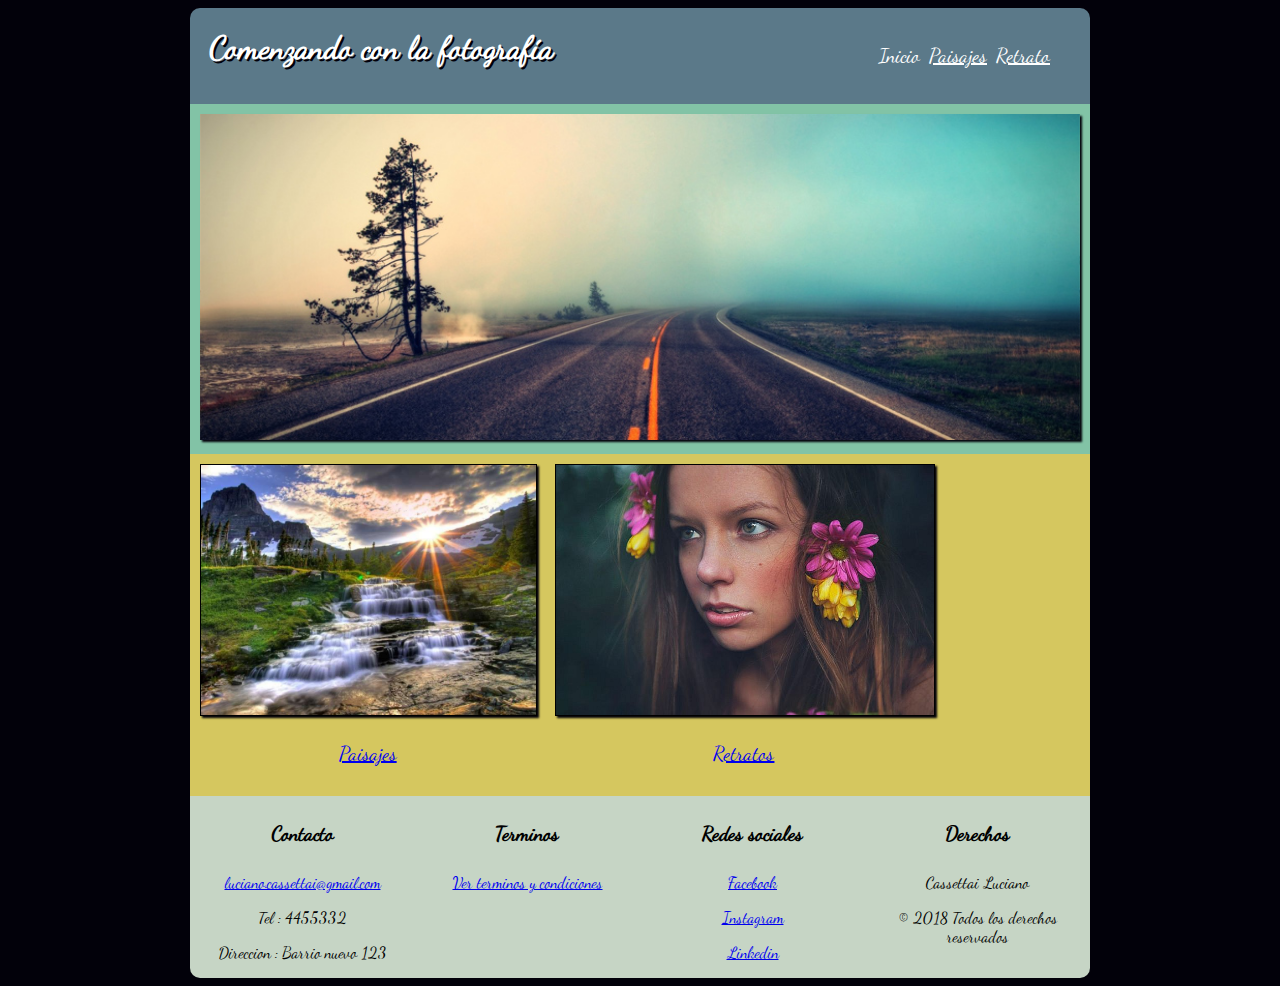
<file: index.html>
<!DOCTYPE html>
<html>

<head>
    <meta charset="utf-8" />
    <title>Fotografia</title>
    <meta name="viewport" content="width=device-width, initial-scale=1.0">
    <link rel="stylesheet" type="text/css" media="screen" href="css/style.css" />
</head>

<body>
    <div class="contenido">
        <header>
            <h1>Comenzando con la fotografía</h1>
            <nav id="menu">
                <ul>
                    <li><a href="#" class="selected">Inicio</a></li>
                    <li><a href="paisajes.html">Paisajes</a></li>
                    <li><a href="retratos.html">Retrato</a></li>
                </ul>
            </nav>
        </header>
        <section class="galeria-incial">
            <div class="imagen-central">
                <img src="img/asfalto.jpg" alt="">
            </div>
            <div class="inferior">
                <div class="col">
                    <img src="img/paisaje.jpg" alt="" class='paisajes'>
                    <a href="paisajes.html">
                        <p>Paisajes</p>
                    </a>
                </div>
               <div class="col">
                    <img src="img/retrato.jpg" alt="" class='retratos'>
                    <a href="retratos.html">
                        <p>Retratos</p>
                    </a>                    
               </div>
            </div>
        </section>
        <footer>
            <div class="col1">
                <h4>Contacto</h4>
                <p><a href="mailto:luciano.cassettai@gmail.co">luciano.cassettai@gmail.com</a></p>
                <p>Tel : 4455332</p>
                <p>Direccion : Barrio nuevo 123</p>
            </div>
            <div class="col2">
                <h4>Terminos</h4>
                <p><a href="#">Ver terminos y condiciones</a></p>
            </div>
            <div class="col3">
                <h4>Redes sociales</h4>
                <p><a href="https://www.facebook.com/lucho.casse">Facebook</a></p>
                <p><a href="https://www.instagram.com/lucho.casse">Instagram</a></p>
                <p><a href="https://www.linkedin.com/in/luciano-cassettai-88a038a6/">Linkedin</a></p>
            </div>
            <div class="col4">
                <h4>Derechos</h4>
                <p>Cassettai Luciano</p>
                <p>&copy; 2018 Todos los derechos reservados<p>
            </div>
        </footer>
    </div>
</body>

</html>
</file>
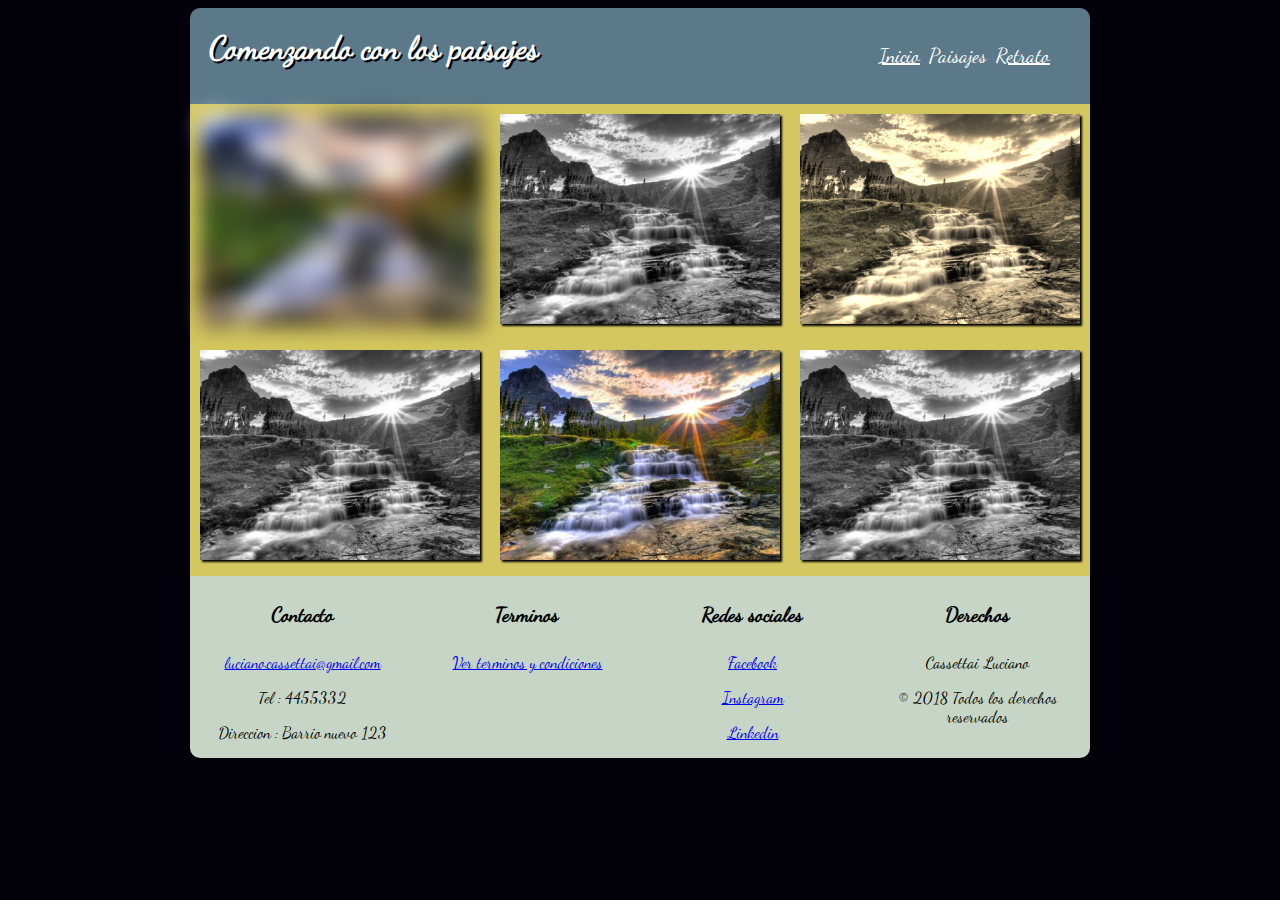
<file: paisajes.html>
<!DOCTYPE html>
<html>
<head>
    <meta charset="utf-8" />
    <title>Fotografia</title>
    <meta name="viewport" content="width=device-width, initial-scale=1.0">
    <link rel="stylesheet" type="text/css" media="screen" href="css/style.css" />
</head>

<body>
    <div class="contenido">
        <header>
            <h1>Comenzando con los paisajes</h1>
            <nav id="menu">
                <ul>
                    <li><a href="index.html">Inicio</a></li>
                    <li><a href="#" class="selected">Paisajes</a></li>
                    <li><a href="retratos.html">Retrato</a></li>
                </ul>
            </nav>
        </header>
        <section>
            <div class="galeria">
               <div class="superior">
                    <div class="col">
                        <img src="img/paisaje.jpg" alt="">
                    </div>
                    <div class="col">
                        <img src="img/paisaje.jpg" alt="">
                    </div>
                    <div class="col">
                        <img src="img/paisaje.jpg" alt="">
                    </div>
               </div>
               <div class="inferior">
                    <div class="col">
                        <img src="img/paisaje.jpg" alt="">
                    </div>
                    <div class="col">
                        <img src="img/paisaje.jpg" alt="">
                    </div>
                    <div class="col">
                        <img src="img/paisaje.jpg" alt="">
                    </div>
               </div>
            </div>
        </section>
        <footer>
            <div class="contado">
                <h4>Contacto</h4>
                <p><a href="mailto:luciano.cassettai@gmail.co">luciano.cassettai@gmail.com</a></p>
                <p>Tel : 4455332</p>
                <p>Direccion : Barrio nuevo 123</p>
            </div>
            <div class="terminos">
                <h4>Terminos</h4>
                <p><a href="#">Ver terminos y condiciones</a></p>
            </div>
            <div class="sociales">
                <h4>Redes sociales</h4>
                <p><a href="https://www.facebook.com/lucho.casse">Facebook</a></p>
                <p><a href="https://www.instagram.com/lucho.casse">Instagram</a></p>
                <p><a href="https://www.linkedin.com/in/luciano-cassettai-88a038a6/">Linkedin</a></p>
            </div>
            <div class="derechos">
                <h4>Derechos</h4>
                <p>Cassettai Luciano</p>
                <p>&copy; 2018 Todos los derechos reservados<p>
            </div>
        </footer>
    </div>
</body>

</html>
</file>
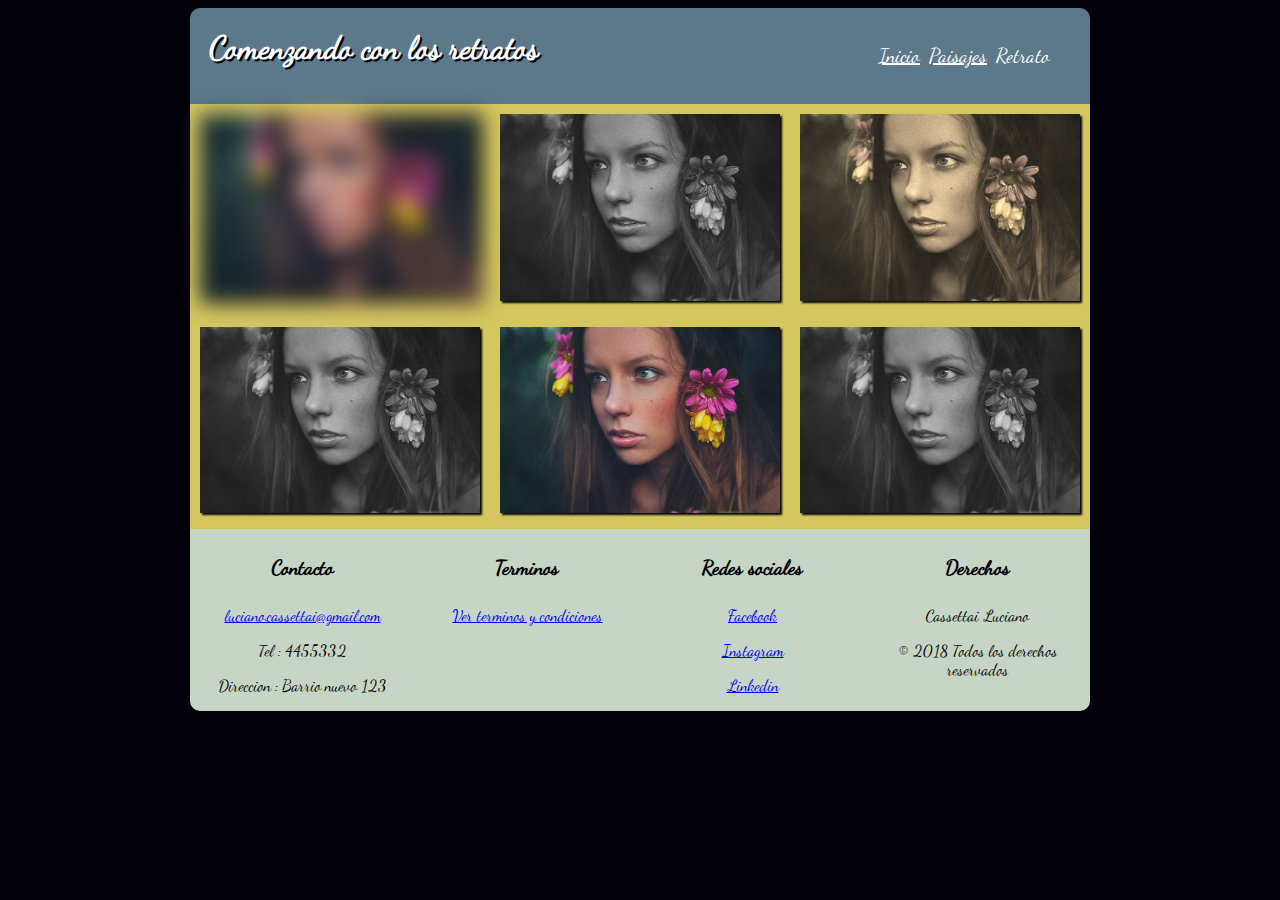
<file: retratos.html>
<!DOCTYPE html>
<html>

<head>
    <meta charset="utf-8" />
    <title>Fotografia</title>
    <meta name="viewport" content="width=device-width, initial-scale=1.0">
    <link rel="stylesheet" type="text/css" media="screen" href="css/style.css" />
</head>

<body>
    <div class="contenido">
        <header>
            <h1>Comenzando con los retratos</h1>
            <nav id="menu">
                <ul>
                    <li><a href="index.html">Inicio</a></li>
                    <li><a href="paisajes.html">Paisajes</a></li>
                    <li><a href="#" class="selected">Retrato</a></li>
                </ul>
            </nav>
        </header>
        <section>
            <div class="galeria">
                <div class="superior">
                    <div class="col">
                        <img src="img/retrato.jpg" alt="">
                    </div>
                    <div class="col">
                        <img src="img/retrato.jpg" alt="">
                    </div>
                    <div class="col">
                        <img src="img/retrato.jpg" alt="">
                    </div>
                </div>
                <div class="inferior">
                    <div class="col">
                        <img src="img/retrato.jpg" alt="">
                    </div>
                    <div class="col">
                        <img src="img/retrato.jpg" alt="">
                    </div>
                    <div class="col">
                        <img src="img/retrato.jpg" alt="">
                    </div>
                </div>
            </div>
        </section>
        <footer>
            <div class="col1">
                <h4>Contacto</h4>
                <p><a href="mailto:luciano.cassettai@gmail.co">luciano.cassettai@gmail.com</a></p>
                <p>Tel : 4455332</p>
                <p>Direccion : Barrio nuevo 123</p>
            </div>
            <div class="col2">
                <h4>Terminos</h4>
                <p><a href="#">Ver terminos y condiciones</a></p>
            </div>
            <div class="col3">
                <h4>Redes sociales</h4>
                <p><a href="https://www.facebook.com/lucho.casse">Facebook</a></p>
                <p><a href="https://www.instagram.com/lucho.casse">Instagram</a></p>
                <p><a href="https://www.linkedin.com/in/luciano-cassettai-88a038a6/">Linkedin</a></p>
            </div>
            <div class="col4">
                <h4>Derechos</h4>
                <p>Cassettai Luciano</p>
                <p>&copy; 2018 Todos los derechos reservados<p>
            </div>
        </footer>
    </div>
</body>

</html>
</file>
<file: css/style.css>
@font-face{
   font-family: 'fuente-dancing';
    src: url('../fuentes/dancingscript.otf');
}

body{
    background-color:#02010a;
    font-family: 'fuente-dancing';
}

.contenido{
    max-width:900px;
    margin:0px auto;
}

/* ----- Encabezado ----- */
header{
    background-color:#5b7989;
    border-radius:10px 10px 0px 0px;
    display: flex;
    padding:0px 20px;
    animation:slidein 1s;
}

header h1{
    color:#ffffff;
    text-shadow: 2px 2px #02010a;
}

/* ------ Menu ------ */

#menu{
    margin-left: auto;
    padding:20px;
}

#menu > ul > li{
    display:inline;
    list-style-type: none;
}

#menu > ul > li > a{
    color:white;
    font-size:20px;
    padding-left:5px;
}

#menu .selected{
    text-decoration: none;
}

/* ----- Imagenes ----- */

.imagen-central{
    background-color:#82c3a6;
    padding:10px;
}

.imagen-central img,.col img{
    width: 100%;
}

.superior,.inferior{
    display:flex;
    display: -webkit-flex; 
    background-color: #d5c75f;
    text-align: center;
    font-size:20px;
}

section.galeria-incial > .inferior > .col > img{
    border: 1px solid black;
    max-height: 250px;
    transition: 0.5s;
}

.col{
     margin:10px;
}

 img.paisajes:hover{
    transform: rotate(10deg);   
    box-shadow: 2px 2px 2px #82c3a6;
    border:2px solid black;
}

 img.retratos:hover{
    transform: translate(20px,-5px);
    box-shadow: 2px 2px 2px #82c3a6;
    border:2px solid black;
}

img{
    box-shadow: 2px 2px 2px #02010a;
}

footer{
    background-color:#C6d5c5;
    border-radius:0px 0px 10px 10px;
    display:flex;
    text-align: center;
}

footer h4{
    font-weight: bold;
    font-size:20px;
}

footer div{
    width:25%;
}

.galeria > .superior > .col:nth-child(1) img{
    -webkit-filter:blur(10px);
}

.galeria > .superior > .col:nth-child(3) img{
    -webkit-filter:sepia(90%);
}

.galeria > .superior > .col:nth-child(even) img,
.galeria > .inferior > .col:nth-child(odd) img{
    -webkit-filter:grayscale(100%);
}

@-webkit-keyframes slidein{
    0%{
       margin-top:150%;
    }
    60%{
        margin-top:-5%;
    }
    100%{
        margin-top:0px;
    }
}


/* ----- Para moviles ----- */
@media (max-width:900px){
    .col img,
    .contenido,
    footer div{
        width:100%;
    }

    footer,header,.superior,.inferior{
        flex-direction:column;
    }

    header,#menu{
        margin:0px auto;
        padding:0px;
        text-align:center;
    }

    ul{
        padding:0px;
    }
}
</file>
